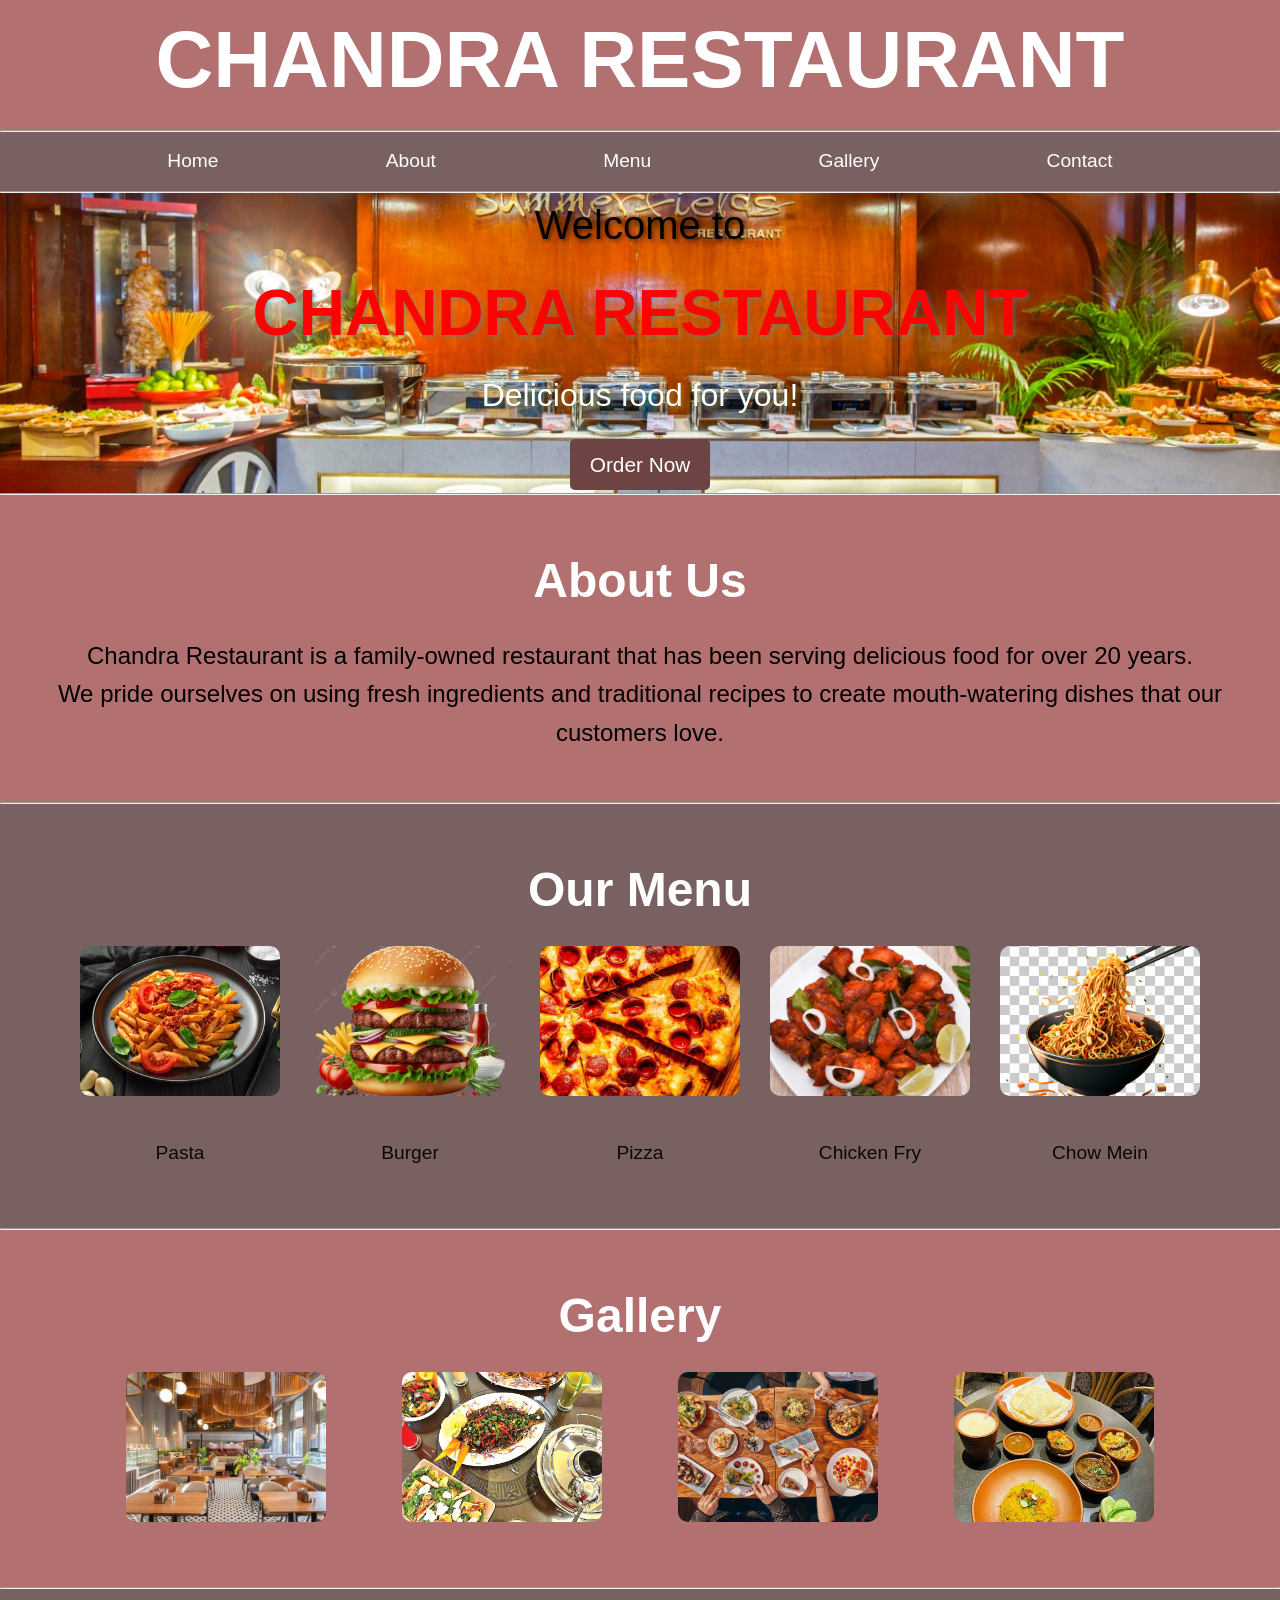
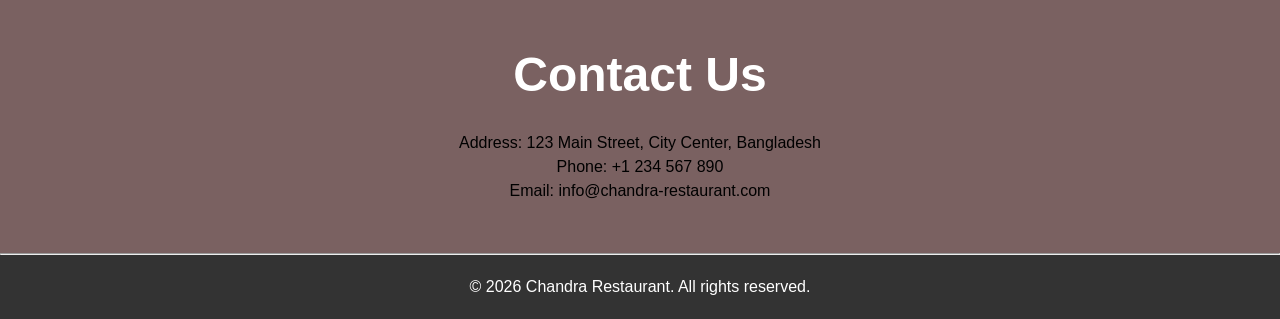
<file: index.html>
<!DOCTYPE html>
<html lang="en">
<head>
    <meta charset="UTF-8">
    <meta name="viewport" content="width=device-width, initial-scale=1.0">
    <title>Chandra Restaurant</title>
    <link rel="stylesheet" href="css/style.css">
</head>
<body>
    <header>
        <h1>CHANDRA RESTAURANT</h1>
        <hr>

        <nav class="navbar" aria-label="Main navigation">
            <a href="#home">Home</a>
            <a href="#about">About</a>
            <a href="#menu">Menu</a>
            <a href="#gallery">Gallery</a>
            <a href="#contact">Contact</a>
        </nav>
    </header>
    <hr>

    <main>
    <section class="hero" id="home">
        <span>Welcome to </span>
        <h2>Chandra Restaurant</h2>
        <p>Delicious food for you!</p>

        <a class="btn" href="#menu">Order Now</a>
    </section>
    <hr>

    <section class="about" id="about">
        <h2>About Us</h2>
        <p>Chandra Restaurant is a family-owned restaurant that has been serving delicious food for over 20 years. 
        <br>We pride ourselves on using fresh ingredients and traditional recipes to create mouth-watering dishes that our customers love.</p>   
    </section>
    <hr>

    <section class="menu" id="menu">
        <h2>Our Menu</h2>
        <div class="menu-items">
            <div>
                <img src="Images/pasta.jpg" alt="pasta" width="200" height="150">
                <span>Pasta</span>
            </div>
            <div>
                <img src="Images/burger.png" alt="burger" width="200" height="150">
                <span>Burger</span>
            </div>

            <div>
                <img src="Images/pizza.jpg" alt="pizza" width="200" height="150">
                <span>Pizza</span>
            </div>
            <div>
                <img src="Images/chicken-fry.jpg" alt="chicken fry" width="200" height="150">
                <span>Chicken Fry</span>
            </div>
            <div>
                <img src="Images/chow-mein.jpg" alt="chow mein" width="200" height="150">
                <span>Chow Mein</span>
            </div>
        </div>
    </section>
<hr>

    <section class="gallery" id="gallery">
        <h2>Gallery</h2>
        <div class="gallery-items">
            <img src="Images/restaurant-1.jpg" alt="restaurant1" width="300" height="200">
            <img src="Images/restaurant-2.jpg" alt="restaurant2" width="300" height="200">
            <img src="Images/restaurant-3.jpg" alt="restaurant3" width="300" height="200">
            <img src="Images/restaurant-4.jpg" alt="restaurant4" width="300" height="200">
        </div>
    </section>
    <hr>

    <section class="contact" id="contact">
        <h2>Contact Us</h2>
        <p>Address: 123 Main Street, City Center, Bangladesh</p>
        <p>Phone: +1 234 567 890</p>
        <p>Email: info@chandra-restaurant.com</p>
    </section>
    <hr>
    </main>

    <footer>
        <p>&copy; <span id="current-year">2026</span> Chandra Restaurant. All rights reserved.</p>
    </footer>

    <script src="js/script.js" defer></script>
</body>
</html>
</file>
<file: css/style.css>
* {
margin: 0;
padding: 0;
box-sizing: border-box;
}

body {
    font-family: Arial, sans-serif;
    background-color: #312424;
    line-height: 1.5;
}

header {
    background-color: #b37070;
    color: #fff;
    text-align: center;
}

h1 {
    font-size: 5rem;
    margin-bottom: 10px;
    font-family: 'Arial', sans-serif;
}

.navbar {
    background-color: #7a6161;
    padding: 10px;
    display: flex;
    justify-content: space-evenly;
    align-items: center;
    
}   

.navbar a {
    color: #fff;
    text-decoration: none;
    font-size: 1.2rem;
    padding: 5px 10px;
    border-radius: 5px;
    transition: all 0.5s ease;
}

.navbar a:hover {
    color: #d60909;
    background-color: #cfe0b0;
    transform: scale(1.3);
}

.hero {
    background-image: url('../Images/hero_restaurant.jpg');
    background-size: cover;
    background-position: center;
    display: flex;
    flex-direction: column;
    justify-content: center;
    align-items: center;
    height: 300px;
}

.hero span {
    font-size: 2.5rem;
    color: #000000;
    text-shadow: 2px 2px 4px rgba(0, 0, 0, 0.5);
}

.hero h2 {
    font-size: 4rem;
    color: #fc0404;
    text-transform: uppercase;
    text-shadow: 2px 2px 4px rgba(50, 150, 170, 0.5);
    margin-top: 10px;
}

.hero p {
    font-size: 2rem;
    color: #ffffff;
    text-shadow: 2px 2px 4px rgba(150, 180, 70, 0.5);
    margin-top: 10px;
}

.hero .btn {
    display: inline-block;
    font-size: 1.3rem;
    padding: 10px 20px;
    margin-top: 20px;
    background-color: #6e4343;
    color: #fff;
    border: none;
    border-radius: 5px;
    text-decoration: none;
    transition: all 0.3s ease;
}   

.hero .btn:hover,
.hero .btn:focus-visible {
    background-color: #9ff501;
    color: #d60909;
    transform: scale(1.1);
}

.navbar a:focus-visible,
.hero .btn:focus-visible {
    outline: 3px solid #fff;
    outline-offset: 3px;
}


.about {
    padding: 50px;
    text-align: center;
    background-color: #b37070;
}

.about h2 {
    font-size: 3rem;
    margin-bottom: 20px;
    color: #fff;
}

.about p {
    font-size: 1.5rem;
    line-height: 1.6;
    color: #000000;
}

.menu {
    padding: 50px;
    text-align: center;
    background-color: #7a6161;
}

.menu h2 {
    font-size: 3rem;
    margin-bottom: 20px;
    color: #fff;
}

.menu-items {
    display: flex;
    flex-direction: row;
    flex-wrap: wrap;
    justify-content: space-evenly;
    align-items: center;
}

.menu-items img {
    width: 200px;
    height: 150px;
    object-fit: cover;
    border-radius: 10px;
    margin-bottom: 15px;
    transition: transform 0.3s ease, box-shadow 0.3s ease;
}

.menu-items img:hover {
    transform: translateY(-10px);
    box-shadow: 0 8px 16px rgba(0, 0, 0, 0.2);
}   

.menu-items span {
    font-size: 1.2rem;
    color: #080808;
    display: flex;
    justify-content: center;
    align-items: center;
    margin-top: 10px;
    text-align: center;
    height: 50px;
}

.gallery {
    padding: 50px;
    text-align: center;
    background-color: #b37070;
}

.gallery h2 {
    font-size: 3rem;
    margin-bottom: 20px;
    color: #fff;
}

.gallery-items {
    display: flex;
    flex-direction: row;
    flex-wrap: wrap;
    justify-content: space-evenly;
    align-items: center;
    border-radius: 10px;
   
}

.gallery-items img {
    width: 200px;
    height: 150px;
    object-fit: cover;
    border-radius: 10px;
    margin-bottom: 15px;
     transition: transform 0.3s ease, box-shadow 0.3s ease;

}

.gallery-items img:hover {
    transform: translateY(-10px);
    box-shadow: 0 8px 16px rgba(0, 0, 0, 0.2);
}

.contact {
    padding: 50px;
    text-align: center;
    background-color: #7a6161;
}

.contact h2 {
    font-size: 3rem;
    margin-bottom: 20px;
    color: #fff;
}  

footer {
    background-color: #333;
    color: #fff;
    text-align: center;
    padding: 20px;
}

@media (max-width: 600px) {
    h1 {
        font-size: 2.5rem;
        padding: 0 15px;
    }

    .navbar {
        flex-wrap: wrap;
        gap: 8px;
    }

    .navbar a {
        font-size: 1rem;
    }

    .hero {
        min-height: 360px;
        height: auto;
        padding: 40px 20px;
        text-align: center;
    }

    .hero span {
        font-size: 1.7rem;
    }

    .hero h2 {
        font-size: 2.5rem;
    }

    .hero p {
        font-size: 1.4rem;
    }

    .about,
    .menu,
    .gallery,
    .contact {
        padding: 35px 20px;
    }

    .about h2,
    .menu h2,
    .gallery h2,
    .contact h2 {
        font-size: 2.2rem;
    }

    .about p {
        font-size: 1.1rem;
    }
}
</file>
